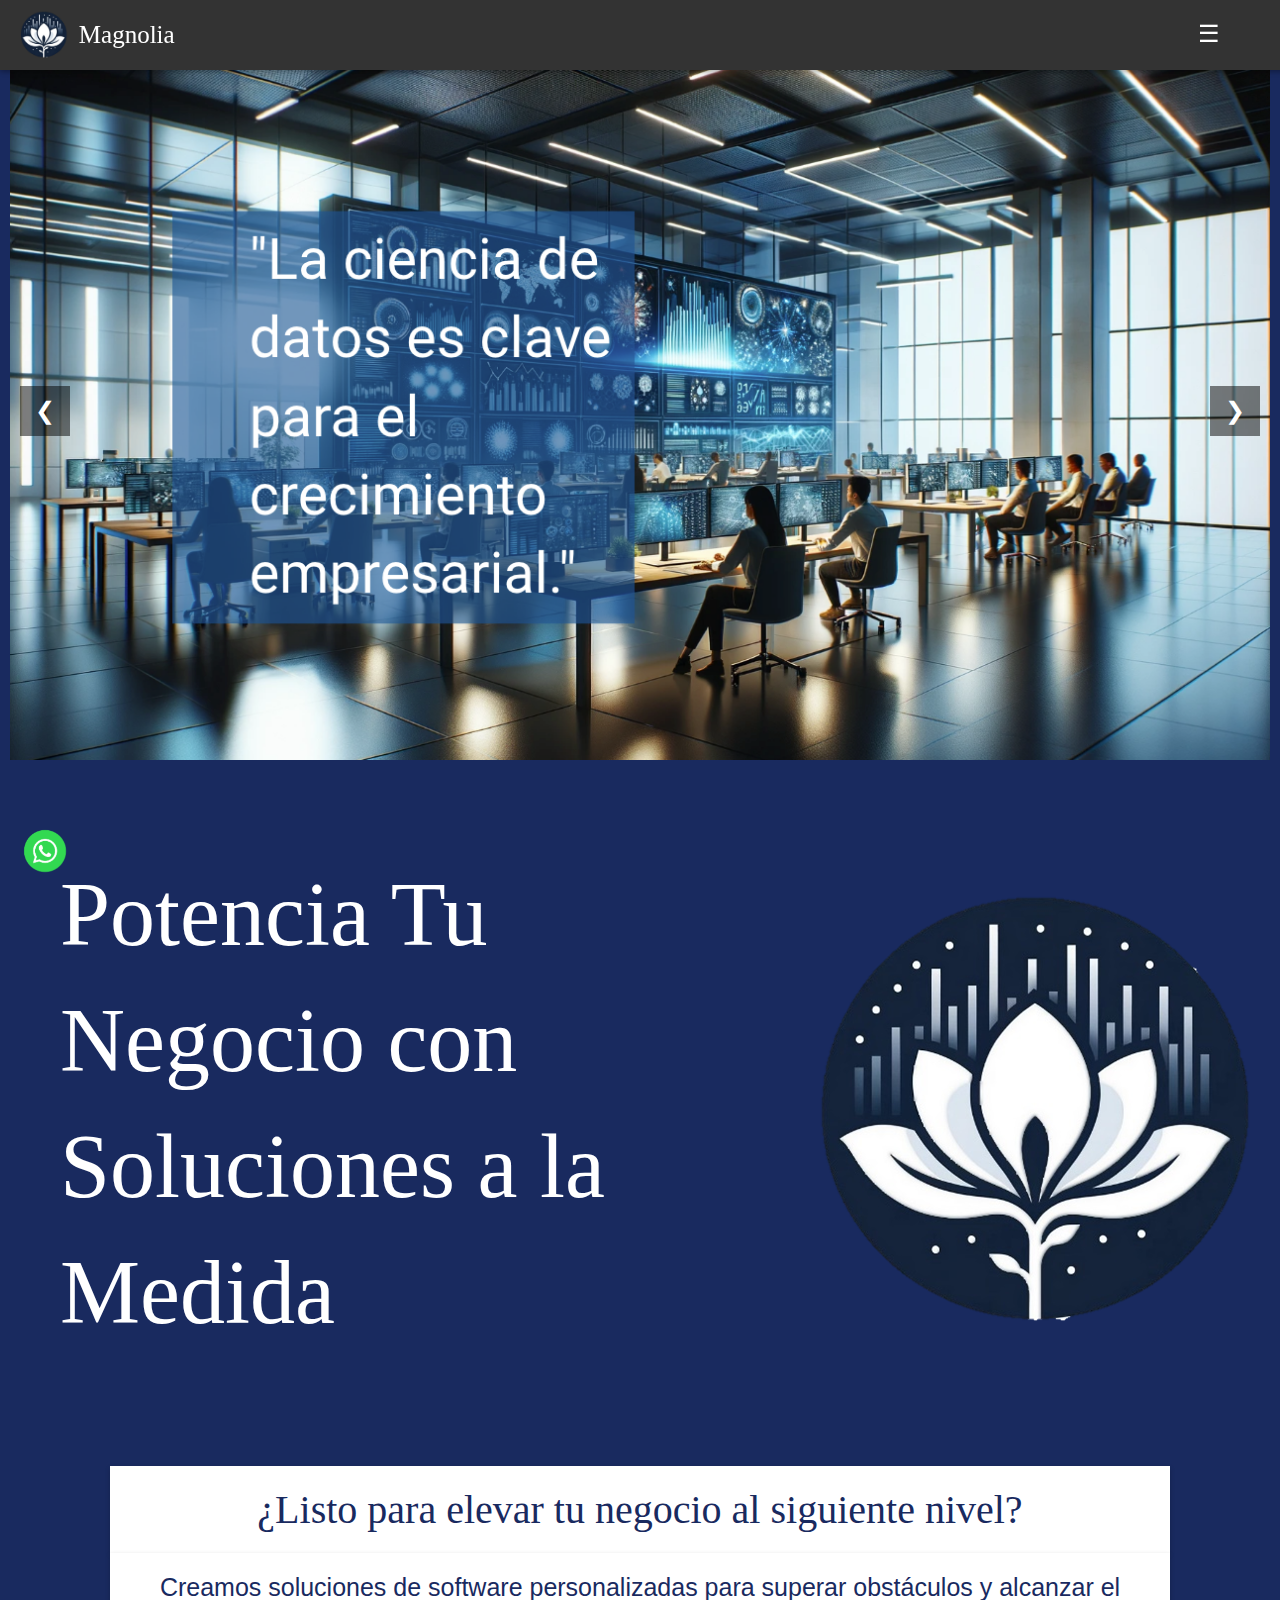
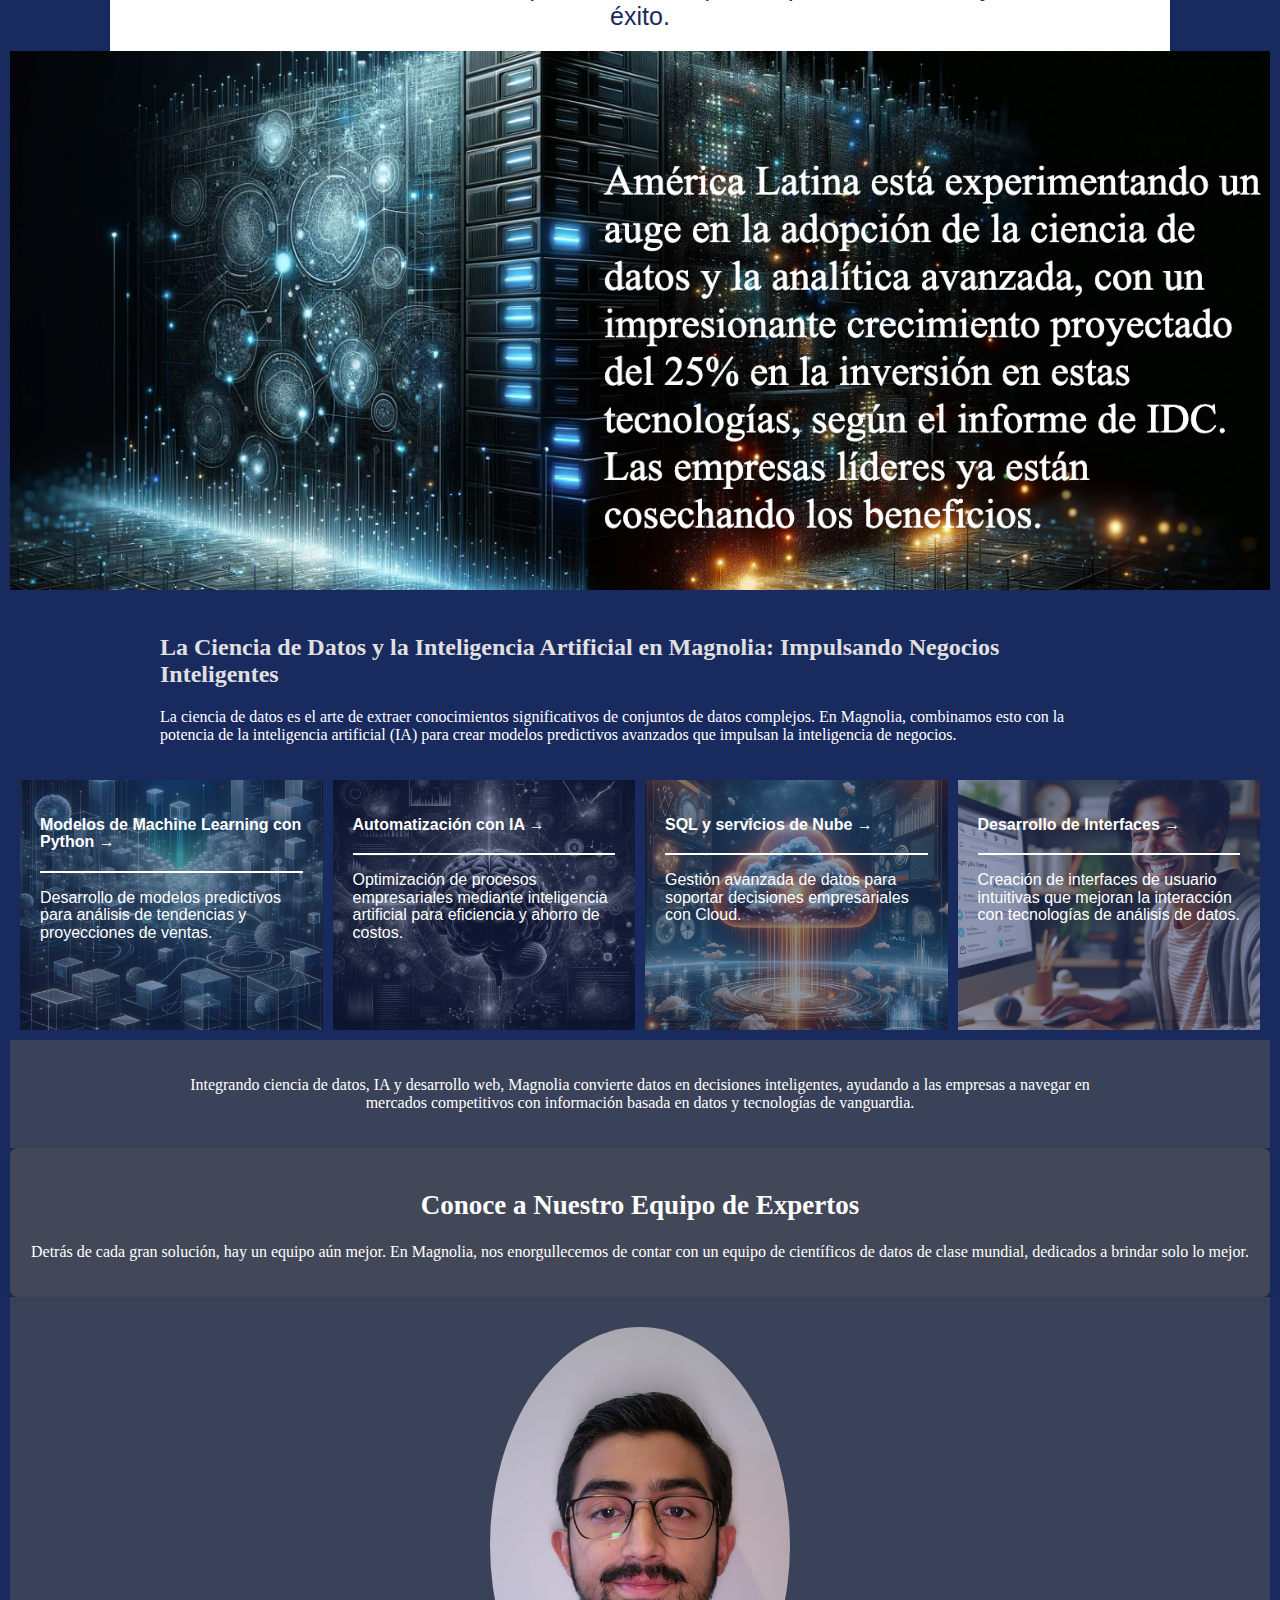
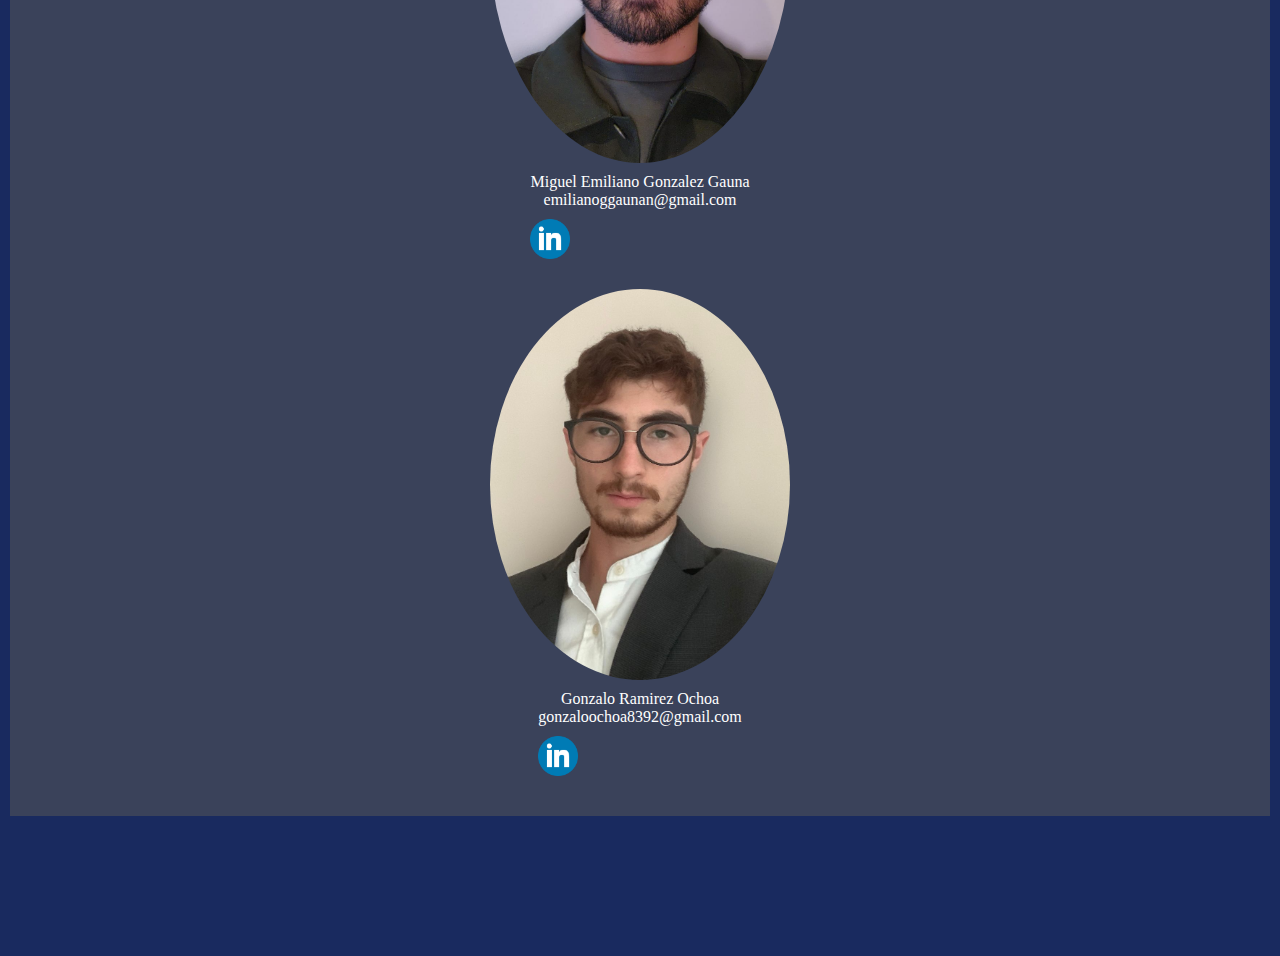
<file: index.html>
<!DOCTYPE html>
<html lang="es">
<head>
    <meta charset="UTF-8">
    <meta name="viewport" content="width=device-width, initial-scale=1.0">
    <title>Potencia Tu Negocio con Soluciones a la Medida</title>
    <link rel="stylesheet" href="styles.css">
</head>
<body>
    <!-- Static Top Bar -->
    <div class="fixed-top-bar">
        <div class="logo">
            <img src="images/logo.png" alt="Logo de Magnolia">
            <span>Magnolia</span>
        </div>

        <!-- Hamburger Menu Icon (visible only on mobile) -->
        <div class="hamburger-menu">&#9776;</div>

        <div class="nav-buttons">
            <a href="#title-containerk" class="nav-button">Inicio</a>
            <a href="servicios.html" class="nav-button">Servicios</a>
            <a href="#equipo-trabajo" class="nav-button">Equipo</a>
        </div>
        <div class="contact-button">
            <a href="https://wa.me/3326374701?text=Me%20gustaría%20obtener%20más%20información">
                <img src="images/whatsapp.png" alt="WhatsApp">
            </a>
        </div>
        
    </div>

    <!-- Carousel -->
    <div class="carousel-container">
        <div class="carousel-wrapper">
            <!-- Carousel slides -->
            <div class="carousel-slide">
                <img src="images/1.png" alt="Slide 1">
            </div>
            <div class="carousel-slide">
                <img src="images/2.png" alt="Slide 2">
            </div>
            <div class="carousel-slide">
                <img src="images/3.png" alt="Slide 3">
            </div>
        </div>
        <button id="prev-slide">&#10094;</button>
        <button id="next-slide">&#10095;</button>
    </div>

    <!-- Dato Persuasivo -->
    <div class="title-container" id="title-containerk">
        <div class="title">
            <p>Potencia Tu Negocio con Soluciones a la Medida</p>
        </div>
        <img src="images/logo.png" alt="Logo de Magnolia">
    </div>

    <div class="question-text">
        <p>¿Listo para elevar tu negocio al siguiente nivel?</p>
    </div>
    
    <div class="info-text">
        <p>Creamos soluciones de software personalizadas para superar obstáculos y alcanzar el éxito.</p>    
    </div>

    <div class="container">
        <img src="images/x.png" alt="Background Image">     
    </div>  

    <!-- Sección de Ciencia de Datos -->
    <div class="data-science-header">
        <h2>La Ciencia de Datos y la Inteligencia Artificial en Magnolia: Impulsando Negocios Inteligentes</h2>
        <p>La ciencia de datos es el arte de extraer conocimientos significativos de conjuntos de datos complejos. En Magnolia, combinamos esto con la potencia de la inteligencia artificial (IA) para crear modelos predictivos avanzados que impulsan la inteligencia de negocios.</p>
    </div>

    <div class="data-science-columns">
        <a href="servicios.html#machine-learning" class="data-science-column-link">
            <div class="data-science-column">
                <h3>Modelos de Machine Learning con Python →</h3>
                <p>Desarrollo de modelos predictivos para análisis de tendencias y proyecciones de ventas.</p>
            </div>
        </a>
        <a href="servicios.html#automatizacion-ia" class="data-science-column-link">
            <div class="data-science-column">
                <h3>Automatización con IA →</h3>
                <p>Optimización de procesos empresariales mediante inteligencia artificial para eficiencia y ahorro de costos.</p>
            </div>
        </a>
        <a href="servicios.html#servicios-nube" class="data-science-column-link">
            <div class="data-science-column">
                <h3>SQL y servicios de Nube →</h3>
                <p>Gestión avanzada de datos para soportar decisiones empresariales con Cloud.</p>
            </div>
        </a>
        <a href="servicios.html#desarrollo-interfaces" class="data-science-column-link">
            <div class="data-science-column">
                <h3>Desarrollo de Interfaces →</h3>
                <p>Creación de interfaces de usuario intuitivas que mejoran la interacción con tecnologías de análisis de datos.</p>
            </div>
        </a>
    </div>
    
    <!-- Sección de Cierre -->
    <div class="data-science-footer contacts-section" id="data-science-footerk">
        <p>Integrando ciencia de datos, IA y desarrollo web, Magnolia convierte datos en decisiones inteligentes, ayudando a las empresas a navegar en mercados competitivos con información basada en datos y tecnologías de vanguardia.</p>
    </div>


    <!-- Sección del Equipo de Expertos -->
    <div class="equipo-trabajo" id = "equipo-trabajo">
        <h2>Conoce a Nuestro Equipo de Expertos</h2>
        <p>Detrás de cada gran solución, hay un equipo aún mejor. En Magnolia, nos enorgullecemos de contar con un equipo de científicos de datos de clase mundial, dedicados a brindar solo lo mejor.</p>
    </div>
   

    <!-- Sección de Contactos -->
    <div class="contacts-section">
        <div class="contact-images">
            <img src="images/con1 (1).png" alt="Contacto 1">
            <div>
                <span>Miguel Emiliano Gonzalez Gauna</span><br>
                <span class="email">emilianoggaunan@gmail.com</span><br>
                <a href="https://www.linkedin.com/in/miguel-emiliano-gonz%C3%A1lez-gauna-897a56244?utm_source=share&utm_campaign=share_via&utm_content=profile&utm_medium=android_app" class="linkedin-button"></a>
            </div>
        </div>
        <div class="contact-images">
            <img src="images/con1 (2).png" alt="Contacto 2">
            <div>
                <span>Gonzalo Ramirez Ochoa</span><br>
                <span class="email">gonzaloochoa8392@gmail.com</span>
                <a href="https://www.linkedin.com/in/gonzalo-ochoa-61883518b/" class="linkedin-button"></a>
            </div>
        </div>
    </div>


    <script src="carousel.js"></script>
    <script src="script.js"></script>


    <script>
        document.addEventListener('DOMContentLoaded', (event) => {
            // Selecciona el botón por su ID
            var button = document.getElementById('myButton');
        
            // Añade un escuchador de eventos para el 'click'
            button.addEventListener('click', function() {
                // Calcula la posición deseada: 20px por encima de la posición actual de la ventana
                var newPosition = window.pageYOffset - 20;
        
                // Usa 'window.scrollTo' para mover la página a la nueva posición
                window.scrollTo({
                    top: newPosition,
                    behavior: 'smooth' // Esto hará que el desplazamiento sea suave
                });
            });
        });
    </script> 
  </body> 
</html>
</file>
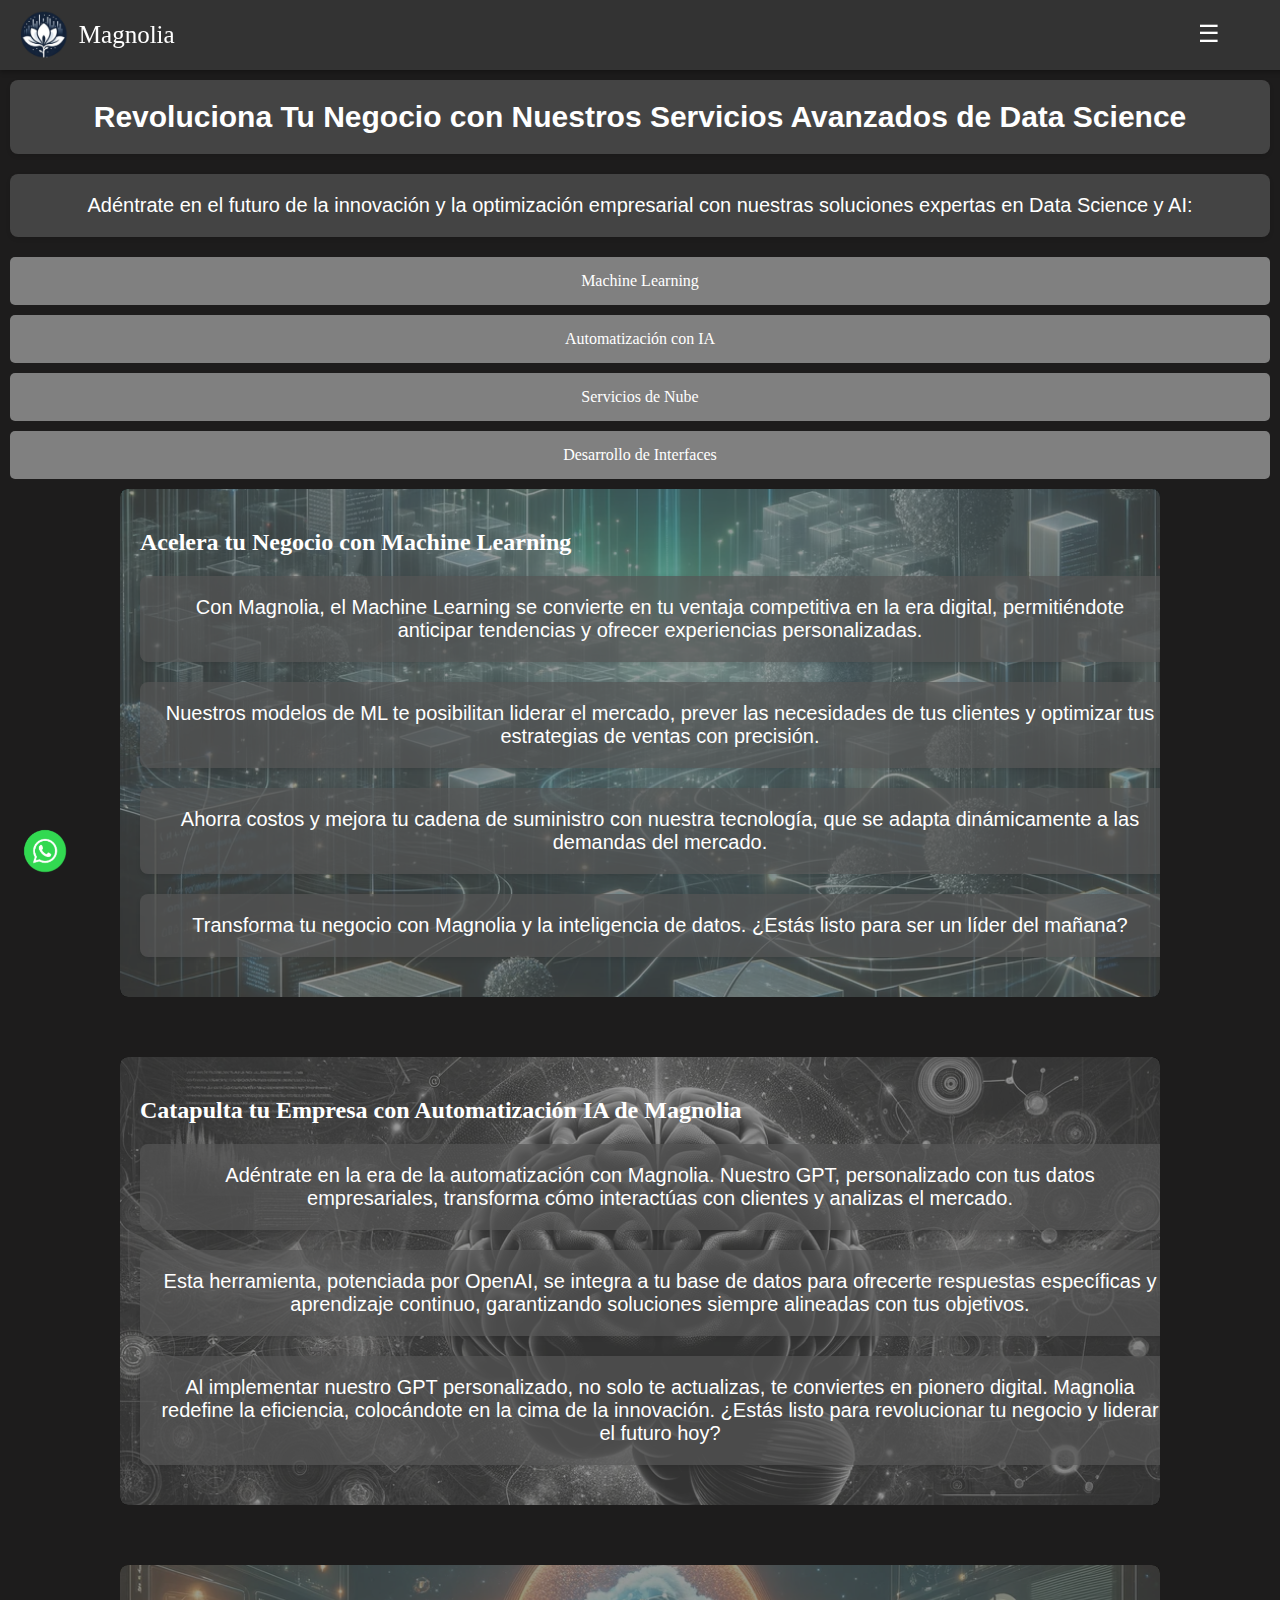
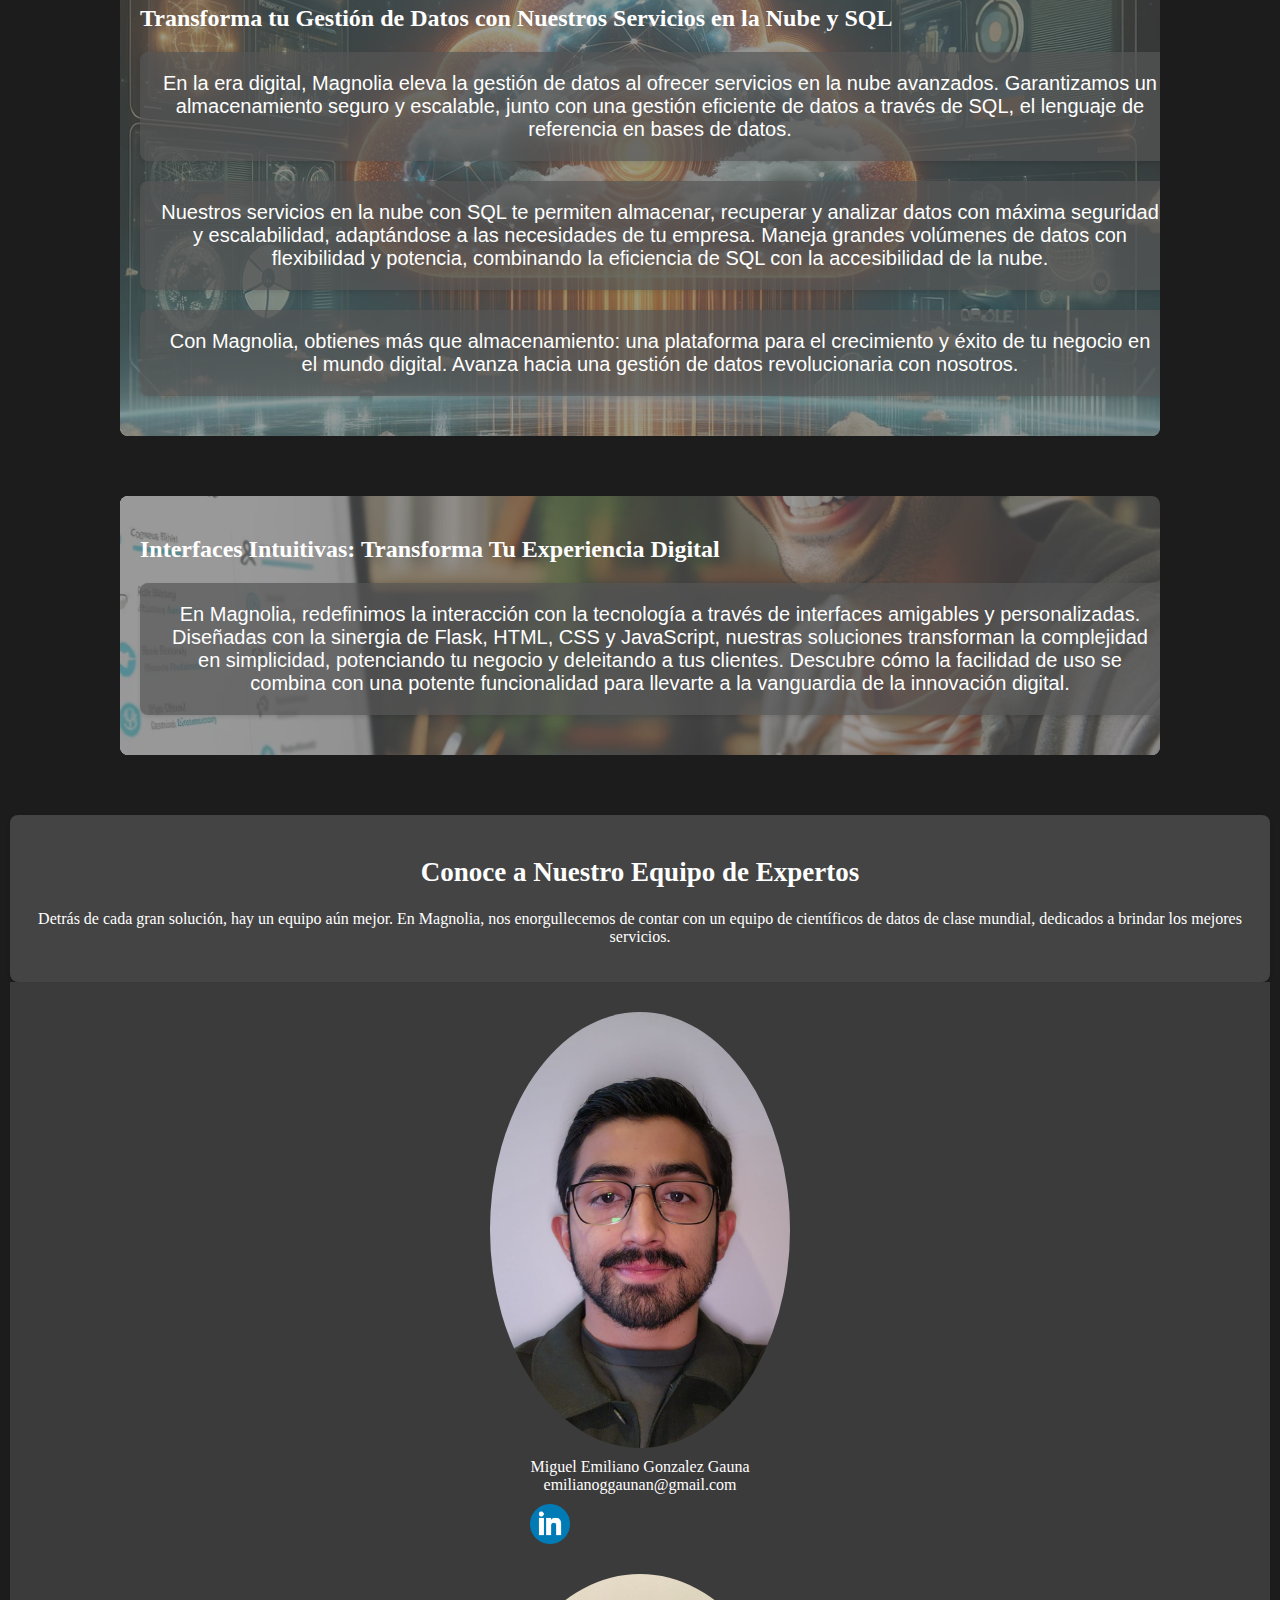
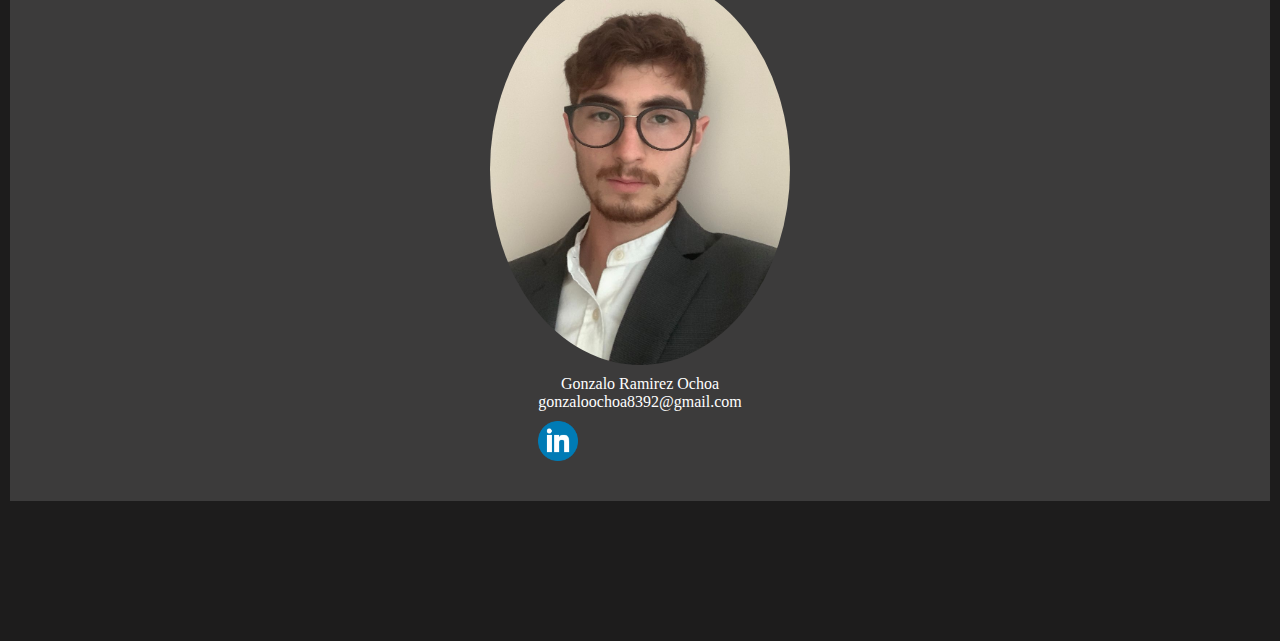
<file: servicios.html>
<!DOCTYPE html>
<html lang="es">
<head>
    <meta charset="UTF-8">
    <meta name="viewport" content="width=device-width, initial-scale=1.0">
    <title>Servicios de Data Science - Magnolia</title>
    <link rel="stylesheet" href="styles.css">
    <style>
        body {
            background-color: rgb(29, 28, 28); /* Cambia el fondo a negro */
        }
    </style>
</head>
<body>
    <div class="fixed-top-bar">
        <div class="logo">
            <img src="images/logo.png" alt="Logo de Magnolia">
            <span>Magnolia</span>
        </div>

        <!-- Hamburger Menu Icon (visible only on mobile) -->
        <div class="hamburger-menu">&#9776;</div>

        <div class="nav-buttons">
            <a href="index.html#title-containerk" class="nav-button">Inicio</a>
            <a href="servicios.html" class="nav-button">Servicios</a>
            <a href="#equipo-trabajo" class="nav-button">Equipo</a>
        </div>
        <div class="contact-button">
            <a href="https://wa.me/3326374701?text=Me%20gustaría%20obtener%20más%20información">
                <img src="images/whatsapp.png" alt="WhatsApp">
            </a>
        </div>
        
    </div>

    <!-- Sección Principal -->
    <section id="data-science-services">
        <h1>Revoluciona Tu Negocio con Nuestros Servicios Avanzados de Data Science</h1>
        <p>Adéntrate en el futuro de la innovación y la optimización empresarial con nuestras soluciones expertas en Data Science y AI:</p>
       
        <!-- Botones de Navegación a Servicios -->
        <div class="services-navigation">
            <a href="#machine-learning" class="service-button">Machine Learning</a>
            <a href="#automatizacion-ia" class="service-button">Automatización con IA</a>
            <a href="#servicios-nube" class="service-button">Servicios de Nube</a>
            <a href="#desarrollo-interfaces" class="service-button">Desarrollo de Interfaces</a>
        </div>
        
        <div class="data-science-section" id="machine-learning">
            <img src="images/software.png" alt="Machine Learning con Python">
            <h2>Acelera tu Negocio con Machine Learning</h2>
            <p>Con Magnolia, el Machine Learning se convierte en tu ventaja competitiva en la era digital, permitiéndote anticipar tendencias y ofrecer experiencias personalizadas.</p>
            <p>Nuestros modelos de ML te posibilitan liderar el mercado, prever las necesidades de tus clientes y optimizar tus estrategias de ventas con precisión.</p>
            <p>Ahorra costos y mejora tu cadena de suministro con nuestra tecnología, que se adapta dinámicamente a las demandas del mercado.</p>
            <p>Transforma tu negocio con Magnolia y la inteligencia de datos. ¿Estás listo para ser un líder del mañana?</p>
        </div>

        <div class="data-science-section" id="automatizacion-ia">
            <img src="images/data_analysis.png" alt="Automatización con IA">
            <h2>Catapulta tu Empresa con Automatización IA de Magnolia</h2>
            <p>Adéntrate en la era de la automatización con Magnolia. Nuestro GPT, personalizado con tus datos empresariales, transforma cómo interactúas con clientes y analizas el mercado.</p>
            <p>Esta herramienta, potenciada por OpenAI, se integra a tu base de datos para ofrecerte respuestas específicas y aprendizaje continuo, garantizando soluciones siempre alineadas con tus objetivos.</p>
            <p>Al implementar nuestro GPT personalizado, no solo te actualizas, te conviertes en pionero digital. Magnolia redefine la eficiencia, colocándote en la cima de la innovación. ¿Estás listo para revolucionar tu negocio y liderar el futuro hoy?</p>
        </div>

        <div class="data-science-section" id="servicios-nube">
            <img src="images/ui.png" alt="Servicios de Nube para Gestión de Datos">
            <h2>Transforma tu Gestión de Datos con Nuestros Servicios en la Nube y SQL</h2>
            <p>En la era digital, Magnolia eleva la gestión de datos al ofrecer servicios en la nube avanzados. Garantizamos un almacenamiento seguro y escalable, junto con una gestión eficiente de datos a través de SQL, el lenguaje de referencia en bases de datos.</p>
            <p>Nuestros servicios en la nube con SQL te permiten almacenar, recuperar y analizar datos con máxima seguridad y escalabilidad, adaptándose a las necesidades de tu empresa. Maneja grandes volúmenes de datos con flexibilidad y potencia, combinando la eficiencia de SQL con la accesibilidad de la nube.</p>
            <p>Con Magnolia, obtienes más que almacenamiento: una plataforma para el crecimiento y éxito de tu negocio en el mundo digital. Avanza hacia una gestión de datos revolucionaria con nosotros.</p>
        </div> 

        <div class="data-science-section" id="desarrollo-interfaces">
            <img src="images/database.png" alt="Desarrollo de Interfaces Innovadoras">
            <h2>Interfaces Intuitivas: Transforma Tu Experiencia Digital</h2>
            <p>En Magnolia, redefinimos la interacción con la tecnología a través de interfaces amigables y personalizadas. Diseñadas con la sinergia de Flask, HTML, CSS y JavaScript, nuestras soluciones transforman la complejidad en simplicidad, potenciando tu negocio y deleitando a tus clientes. Descubre cómo la facilidad de uso se combina con una potente funcionalidad para llevarte a la vanguardia de la innovación digital.</p>
        </div>

    </section>

    <!-- Sección del Equipo de Expertos -->
    <div class="equipo-trabajo" id = "equipo-trabajo">
        <h2>Conoce a Nuestro Equipo de Expertos</h2>
        <p>Detrás de cada gran solución, hay un equipo aún mejor. En Magnolia, nos enorgullecemos de contar con un equipo de científicos de datos de clase mundial, dedicados a brindar los mejores servicios.</p>
    </div>
    
    <!-- Sección de Contactos -->
    <div class="contacts-section">
        <div class="contact-images">
            <img src="images/con1 (1).png" alt="Contacto 1">
            <div>
                <span>Miguel Emiliano Gonzalez Gauna</span><br>
                <span class="email">emilianoggaunan@gmail.com</span><br>
                <a href="https://www.linkedin.com/in/miguel-emiliano-gonz%C3%A1lez-gauna-897a56244?utm_source=share&utm_campaign=share_via&utm_content=profile&utm_medium=android_app" class="linkedin-button"></a>
            </div>
        </div>
        <div class="contact-images">
            <img src="images/con1 (2).png" alt="Contacto 2">
            <div>
                <span>Gonzalo Ramirez Ochoa</span><br>
                <span class="email">gonzaloochoa8392@gmail.com</span>
                <a href="https://www.linkedin.com/in/gonzalo-ochoa-61883518b/" class="linkedin-button"></a>
            </div>
        </div>
    </div>

    <script src="script.js"></script>
    <script>
        // Función para manejar el desplazamiento
        function scrollToSection(event) {
            event.preventDefault(); // Previene el comportamiento predeterminado del enlace
            const hash = event.currentTarget.getAttribute('href'); // Obtiene el hash del botón
            const targetElement = document.querySelector(hash);
    
            if (targetElement) {
                const y = targetElement.getBoundingClientRect().top + window.pageYOffset - 100;
                window.scrollTo({top: y, behavior: 'smooth'});
            }
        }
    
        // Agrega escuchadores de eventos a los botones
        document.addEventListener('DOMContentLoaded', (event) => {
            const buttons = document.querySelectorAll('.service-button');
            buttons.forEach(button => button.addEventListener('click', scrollToSection));
        });
    
        // Ajusta la posición en la carga de la página si hay un hash en la URL
        window.addEventListener('load', (event) => {
            if (window.location.hash) {
                setTimeout(() => {
                    const element = document.querySelector(window.location.hash);
                    const y = element.getBoundingClientRect().top + window.pageYOffset - 100;
            
                    window.scrollTo({top: y, behavior: 'smooth'});
                }, 0);
            }
        });
    </script>
   
</body>
</html>
</file>
<file: styles.css>
/* Estilos Generales */
body {
    font-family: "Times New Roman", Times, serif;
    margin: 0;
    padding: 70px 10px 140px 10px;
    background-color: #192a5f;
    color: #fff;
}

/* Estilos para la barra fija en la parte superior */
.fixed-top-bar {
    position: fixed;
    top: 0;
    left: 0;
    width: 100%;
    background-color: #333;
    z-index: 999;
    display: flex;
    justify-content: space-between;
    align-items: center;
    padding: 10px 20px;
    box-shadow: 0 2px 5px rgba(0,0,0,0.3);
}

.fixed-top-bar .logo img {
    height: 50px;
    margin-right: 10px;
}

.fixed-top-bar .logo, .fixed-top-bar .nav-buttons {
    font-size: 25px;
    display: flex;
    align-items: center;
}

/* Estilos para el texto "Magnolia" */
.fixed-top-bar .logo .text-magnolia {
    color: #fff;
}

.fixed-top-bar .nav-buttons {
    display: flex;
    justify-content: center;
    margin-right: 20px;
    flex-grow: 1; /* Asegura que los botones se centren correctamente */
}

.fixed-top-bar .nav-button {
    font-size: 17px;
    margin-left: 10px; /* Espaciado uniforme a la izquierda */
    margin-right: 20px; /* 10px existentes más 10px adicionales */
    padding: 5px 10px; /* Reducido para hacer botones más pequeños */
    background-color: #555; /* Mantiene el color de fondo */
    color: #fff;
    border: none;
    border-radius: 5px;
    cursor: pointer;
    transition: background-color 0.3s;
    flex: 1; /* Ajuste para no expandir demasiado los botones */
    text-align: center;

}

.fixed-top-bar .nav-button:hover,
.fixed-top-bar .nav-button:focus {
    background-color: #4CAF50; /* Cambia el color de fondo en hover y en foco (seleccionado) */
}

/* Ajuste del padding del body para evitar superposición con la barra superior fija */
body {
    padding-top: 60px; /* Ajusta según sea necesario según la altura de tu barra superior */
}



.contact-button {
    position: fixed;
    left: 10px;
    bottom: 10px;
    z-index: 1000;
    background-color: transparent; /* Fondo transparente */
    border: none;
    cursor: pointer;
    padding: 0; /* Sin padding */
}

.contact-button img {
    width: 70px; /* Tamaño del logo de WhatsApp */
    height: auto;
}


.carousel-container {
    display: flex; /* Mantén flex si quieres usar flexbox para centrar verticalmente */
    justify-content: center; /* Centra horizontalmente los elementos flexibles */
    align-items: center; /* Centra verticalmente los elementos flexibles */
    overflow: hidden;
    width: 100%;
    max-height: auto; /* Aumenta el ancho máximo para imágenes más grandes */
    margin: auto; /* Centra el contenedor en la página */
    position: relative;
    height: auto; /* Puedes ajustar esto según necesites */

}

.carousel-wrapper {
    display: flex;
    transition: transform 0.5s ease-in-out;
}

.carousel-slide {
    margin: 0;
    flex: 0 0 100%;
    transition: transform 0.5s ease-in-out;
    display: flex;
    align-items: center;
    box-sizing: border-box; /* Ensures padding and border are included in width/height */
}

.carousel-slide img {
    width: 100%;
    height: auto;
    display: block; /* Prevents default inline behavior, removing bottom space */
}

/* Estilos para las flechas de cambio */
#prev-slide,
#next-slide {
    margin: 0; /* Elimina el margen */
    padding: 0; /* Elimina el relleno */
    position: absolute;
    top: 50%;
    transform: translateY(-50%);
    background-color: rgba(0, 0, 0, 0.5);
    color: #fff;
    font-size: 24px;
    width: 50px;
    height: 50px;
    border: none;
    cursor: pointer;
    outline: none;
    z-index: 1;
}
/* Optionally, to prevent user from selecting images */
.carousel-slide img {
    user-select: none;
    -webkit-user-drag: none;
}

#prev-slide {
    left: 10px;
}

#next-slide {
    right: 10px;
}

.title-container {
    display: flex;
    align-items: center;
    justify-content: space-between;
}

.title {
    color: rgb(255, 255, 255);
    margin-left: 50px;
    font-size: 90px; /* Tamaño de fuente grande */
    text-align: left; /* Alineado a la izquierda */
    line-height: 1.4; /* Espaciado de línea para que se vea bien en dos líneas */
    margin-bottom: 20px; /* Espacio debajo del título */
}

.title-container img {
    width: 50%;
}

.question-text{
    font-family: "Verdana";
    background-color: white; /* Fondo blanco */
    font-size: 40px; /* Tamaño de fuente grande */
    color: #192a5f; /* Texto en negro */
    margin: 0 100px; /* Márgenes a izquierda y derecha */
    padding: 20px; /* Relleno para no tener el texto pegado a los bordes */
    text-align: center;
    box-shadow: 0 2px 5px rgba(0, 0, 0, 0.2); /* Sombra opcional para dar profundidad */
}

.info-text {
    font-family: "Helvetica";
    background-color: white; /* Fondo blanco */
    font-size: 25px; /* Tamaño de fuente grande */
    color: #192a5f;  /* Texto en negro */
    margin: 0 100px; /* Márgenes a izquierda y derecha */
    padding: 20px; /* Relleno para no tener el texto pegado a los bordes */
    text-align: center;
    box-shadow: 0 2px 5px rgba(0, 0, 0, 0.2); /* Sombra opcional para dar profundidad */
}

.question-text p, .info-text p {
    margin: 0; /* Elimina márgenes por defecto del párrafo */
}


.container {
    position: relative;
    width: 100%; /* Ajusta esto si necesitas un ancho específico */
    height: 1500;/* Por ejemplo, para un ancho máximo */
    margin: 0 auto; /* Centra el contenedor si es más pequeño que el ancho de la ventana */
}

.container img {
    width: 100%;
    height: auto;
    object-fit: cover; /* Asegura que la imagen cubra todo el espacio disponible */
}



/* Estilo para la sección de encabezado */
.data-science-header {
    color: #ffffff;
    padding: 20px;
    text-align: left; /* Alinea el texto a la izquierda */
    max-width: 1300px;
    margin: 0 auto; /* Centra el encabezado */
    padding-left: 150px; /* Margen izquierdo de 150px */
    padding-right: 150px; /* Margen derecho de 150px */
}

.data-science-header h2 {
    font-family: "Verdana";
    color: #e0e0e0; /* Gris claro para títulos */
    /* Añade estilos adicionales aquí si es necesario */
}


/* Estilo para el contenedor que agrupa las columnas - contenedor interno */
.data-science-columns {
    display: flex;
    justify-content: space-between; /* Ajustar espacio entre columnas */
    flex-wrap: wrap; /* Permitir que las columnas se envuelvan */
    gap: 10px; /* Espacio entre columnas y filas */
    margin: 0 10px; /* Margen a izquierda y derecha del contenedor */
    margin-bottom: 10px;
}

.data-science-columns h3 {
    border-bottom: 2px solid #ffffff; /* Line under the header text */
    padding-bottom: 20px; /* Space between the text and the line */
}

/* Estilo para cada enlace de columna */
.data-science-column-link {
    font-family: "Helvetica";
    display: flex;
    flex: 1 0 calc(25% - 20px);
    text-decoration: none;
    color: inherit;
    background-size: cover;
    background-position: center;
    overflow: hidden;
    height: 100%;
    transition: transform 0.3s ease, box-shadow 0.3s ease; /* Animación suave para transform y sombra */
}

/* Efecto al pasar el cursor */
.data-science-column-link:hover {
    transform: scale(1.05); /* Aumentar ligeramente el tamaño */
    box-shadow: 0 4px 8px rgba(0, 0, 0, 0.3); /* Sombra más pronunciada */
}

/* Estilo para el contenido de cada columna */
.data-science-column {
    padding: 20px;
    border-radius: 10px;
    box-shadow: 0 2px 4px rgba(0, 0, 0, 0.2);
    flex-direction: column;
    justify-content: space-between;
    height: 200px;
    position: relative;
    z-index: 2;
    margin-bottom: 10px;
}


/* Style for the first column link with a background image */
.data-science-column-link:nth-child(1) {
    position: relative;
    background-image: url('images/software.png');
    background-size: cover;
    background-position: center;
}

/* Adding a pseudo-element to create the transparency effect on the background */
.data-science-column-link:nth-child(1)::before {
    content: '';
    position: absolute;
    top: 0;
    right: 0;
    bottom: 0;
    left: 0;
    background: rgba(25, 42, 95, 0.5); /* Dark blue with 50% opacity */
    z-index: 1;
}

/* Style for the first column link with a background image */
.data-science-column-link:nth-child(2) {
    position: relative;
    background-image: url('images/data_analysis.png');
    background-size: cover;
    background-position: center;
}

/* Adding a pseudo-element to create the transparency effect on the background */
.data-science-column-link:nth-child(2)::before {
    content: '';
    position: absolute;
    top: 0;
    right: 0;
    bottom: 0;
    left: 0;
    background: rgba(25, 42, 95, 0.5); /* Dark blue with 50% opacity */
    z-index: 1;
}

/* Style for the first column link with a background image */
.data-science-column-link:nth-child(3) {
    position: relative;
    background-image: url('images/ui.png');
    background-size: cover;
    background-position: center;
}

/* Adding a pseudo-element to create the transparency effect on the background */
.data-science-column-link:nth-child(3)::before {
    content: '';
    position: absolute;
    top: 0;
    right: 0;
    bottom: 0;
    left: 0;
    background: rgba(25, 42, 95, 0.5); /* Dark blue with 50% opacity */
    z-index: 1;
}

/* Style for the first column link with a background image */
.data-science-column-link:nth-child(4) {
    position: relative;
    background-image: url('images/database.png');
    background-size: cover;
    background-position: center;
}

/* Adding a pseudo-element to create the transparency effect on the background */
.data-science-column-link:nth-child(4)::before {
    content: '';
    position: absolute;
    top: 0;
    right: 0;
    bottom: 0;
    left: 0;
    background: rgba(25, 42, 95, 0.5); /* Dark blue with 50% opacity */
    z-index: 1;
}


/* Adding a pseudo-element to create the transparency effect */
.data-science-column-link:nth-child(1)::before {
    content: ''; /* Necessary for pseudo-elements */
    position: absolute; /* Position it over the link */
    top: 0;
    right: 0;
    bottom: 0;
    left: 0;
    background: rgba(25, 42, 95, 0.5); /* White with 50% opacity */
    z-index: 1; /* Ensure it's above the background image */
}

.data-science-columns a, .data-science-columns p, .data-science-columns li, .data-science-columns h3 {
    font-size: 16px;
    line-height: 1.1;
    color: #ffffff; /* Cambiar color del texto a blanco */
    text-align: left; /* Alinear texto a la izquierda en las columnas */
    text-decoration: none; /* Quitar subrayado de enlaces */
}


.cta p {
    font-size: 50px;
    color: #ffffff; /* Color llamativo para el CTA */
    font-weight: bold; /* Texto en negrita para resaltar */
    text-align: center;
}

/* Estilos para la sección 'Conoce a Nuestro Equipo de Expertos' */
.equipo-trabajo {
    background-color: rgba(85, 85, 85, 0.7); /* Fondo claro para la sección */
    padding: 20px;
    border-radius: 8px; /* Bordes redondeados */
    box-shadow: 0 2px 4px rgba(0, 0, 0, 0.1); /* Sombra sutil */
    margin: 20px 0;
    text-align: center; /* Alinear texto al centro */
    max-width: 1300px;
    margin: 0 auto; /* This will center the element */
}

.equipo-trabajo h2 {
    font-family: "Verdana";
    font-size: 27px;
    color: #ffffff; /* Color distintivo para los títulos */
}

/* Estilos para la sección de contactos */
.contacts-section {
    padding: 20px;
    background-color: rgba(85, 85, 85, 0.55);
    color: #fff;
    text-align: center;
    margin-bottom: 30px;
    max-width: 1000px; /* Adjust this value to control the width */
    margin: 0 auto; /* This will center the element */
    padding-left: 150px; /* Margen izquierdo de 150px */
    padding-right: 150px; /* Margen derecho de 150px */
}

.contact-images {
    display: flex;
    flex-direction: column; /* Alinea los elementos en una columna */
    align-items: center; /* Centra horizontalmente */
    justify-content: center; /* Centra verticalmente si es necesario */
}


.contact-images img {
    width: 300px;
    height: auto;
    border-radius: 50%; /* Hace las imágenes circulares */
    margin: 10px 0;
}

.contact-images div {
    margin-bottom: 20px;
}


.linkedin-button {
    display: block;
    width: 40px; /* Ajusta según el tamaño deseado */
    height: 40px; /* Ajusta según el tamaño deseado */
    background-image: url('images/linkdin.png');
    background-size: cover;
    border: none;
    cursor: pointer;
    margin-top: 10px; /* Añade un margen en la parte superior si es necesario */
}
 

.hamburger-menu {
    display: block;
    cursor: pointer;
    font-size: 24px;
    color: #fff;
    padding: 10px 50px;
    position: absolute;
    right: 50px;
    top: 10px;
}

.nav-buttons {
    display: none;
    flex-direction: column;
    position: absolute;
    top: 60px;
    left: 0;
    right: 20px;
    padding-left: 600px; /* Margen izquierdo */
    padding-right: 50px; /* Margen derecho */
}

.nav-buttons a {
    display: block;
    color: #fff;
    padding: 20px;
    text-decoration: none;
    border-bottom: 1px solid #444;
    text-align: center;
}

/* Estilos para la sección principal después del encabezado fijo */
#data-science-services h1 {
    font-family: "Verdana", sans-serif;
    color: #ffffff; /* Color de texto blanco */
    font-size: 30px; /* Tamaño de fuente más grande */
    text-align: center; /* Centrado */
    background-color: rgba(85, 85, 85, 0.7); /* Fondo semi-transparente gris */
    padding: 20px;
    border-radius: 8px; /* Bordes redondeados */
    box-shadow: 0 2px 4px rgba(0, 0, 0, 0.1); /* Sombra sutil */
    margin-top: 20px; /* Espacio arriba del título */
    max-width: 1300px;
    margin-left: auto; /* Centrado horizontal */
    margin-right: auto; /* Centrado horizontal */
    margin-bottom: 0px;
}


#data-science-services p {
    font-family: "Verdana", sans-serif;
    color: #ffffff; /* Color de texto blanco */
    font-size: 20px; /* Tamaño de fuente más grande */
    text-align: center; /* Centrado */
    background-color: rgba(85, 85, 85, 0.7); /* Fondo semi-transparente gris */
    padding: 20px;
    border-radius: 8px; /* Bordes redondeados */
    box-shadow: 0 2px 4px rgba(0, 0, 0, 0.1); /* Sombra sutil */
    margin-top: 20px; /* Espacio arriba del título */
    max-width: 1300px;
    margin-left: auto; /* Centrado horizontal */
    margin-right: auto; /* Centrado horizontal */
    margin-bottom: 20px;
}

/* Estilos para las secciones de servicios con el estilo similar a la sección de contactos */
.data-science-section {
    color: #fff;
    margin-bottom: 30px;
    padding: 20px;
    max-width: 1000px; /* Controla el ancho */
    margin: 0 auto; /* Centrado horizontal */
    position: relative; /* Needed for pseudo-element positioning */
    border-radius: 8px; /* Bordes redondeados */
    overflow: hidden; /* Ensures the border-radius clips the content */
    margin-bottom: 60px;
}


/* Unique background images for each section with semi-transparent effect */
.data-science-section#machine-learning {
    background: url('images/software.png') no-repeat center center;
    background-size: cover;
}

.data-science-section#automatizacion-ia {
    background: url('images/data_analysis.png') no-repeat center center;
    background-size: cover;
}

.data-science-section#servicios-nube {
    background: url('images/ui.png') no-repeat center center;
    background-size: cover;
}

.data-science-section#desarrollo-interfaces {
    background: url('images/database.png') no-repeat center center;
    background-size: cover;
}

/* Adding a pseudo-element to create the transparency effect on the background */
.data-science-section::before {
    content: '';
    position: absolute;
    top: 0;
    left: 0;
    width: 100%;
    height: 100%;
    background: rgba(85, 85, 85, 0.6); /* Dark layer with semi-transparency */
    z-index: 0; /* Behind the content */
    border-radius: 8px; /* Bordes redondeados */
}

/* Align text to the left */
.data-science-section h2,
.data-science-section p {
    position: relative;
    z-index: 1;
}

/* Hide the img elements, as backgrounds are now being used */
.data-science-section img {
    display: none; /* Hide the img element as we are using background images */
}


.data-science-section p {
    color: #ffffff; /* Color de texto blanco */
    font-size: 16px; /* Tamaño de fuente para texto normal */
    width: 100%; /* Asegura que ocupe la línea completa */
    text-align: center; /* Texto centrado */
    margin-bottom: 10px; /* Espacio debajo del párrafo */
}
.services-navigation {
    max-width: 1300px;
    margin: 0 auto;
    text-align: center;
}

.service-button {
    display: block; /* Hace que los botones se apilen verticalmente */
    margin: 10px auto; /* Añade margen arriba y abajo, y centra horizontalmente */
    padding: 15px 30px; /* Añade relleno para aumentar el tamaño del botón */
    background-color: #808080; /* Color de fondo gris */
    color: white; /* Color de texto blanco */
    text-decoration: none; /* Elimina el subrayado del texto */
    border-radius: 5px; /* Bordes redondeados */
    transition: background-color 0.3s; /* Transición suave para el cambio de color */
}

.service-button:hover, .service-button:focus {
    background-color: #3e8e41; /* Cambia a color verde al pasar el ratón o seleccionar */
}



@media (max-width: 767px) {
    .nav-buttons {
        padding-left: 0; /* Sin margen izquierdo en móviles */
        width: 100%;
    }
    
    body {
        padding-top: 60px; /* Ajusta según sea necesario según la altura de tu barra superior */
    }

    .title-container {
        flex-direction: column;
        justify-content: center;
        align-items: center;
    }

    .title-container img {
        width: 60%; /* Reducción del tamaño de la imagen */
        margin-top: 20px; /* Espacio adicional entre el texto y la imagen */
    }

    .title {
        font-size: 35px; /* Tamaño de fuente más pequeño para el título */
        text-align: center;
        margin: 0;
    }
    .question-text {
        font-size: 27px; /* Tamaño de fuente más pequeño para el título */
    }

    .question-text, .info-text, .cta p,
    #equipo-trabajo, .contacts-section {
        margin: 10px; /* Reducción del margen */
        text-align: center;
    }

    .info-text, .cta p,
    #equipo-trabajo h2, .contacts-section {
        font-size: 16px; /* Reducción del tamaño de la fuente */
    }

    .contact-button {
        position: fixed; /* Hace que el botón se mantenga fijo al hacer scroll */
        z-index: 1002; /* Asegura que esté por encima de otros elementos */
    }

    .carousel-container {
        max-height: 250px;
    }
    .contact-images {
        flex-direction: column; /* Alinea los elementos en columna en pantallas pequeñas */
        align-items: center; /* Mantiene los elementos centrados */
    }

    .contact-images img {
        width: 100px; /* Reduce el tamaño de la imagen para pantallas pequeñas */
        margin-bottom: 10px; /* Espacio entre la imagen y el texto */
    }

    .contact-images div {
        padding-top: 5px; /* Reduce el espacio entre la imagen y el texto */
        font-size: 9px; /* Reduce el tamaño de fuente */
    }

    .linkedin-button {
        width: 25px; /* Reduce el tamaño del botón */
        height: 25px; /* Reduce el tamaño del botón */
    }

    .data-science-columns {
        flex-direction: column;
        align-items: center; /* Centrar columnas en dispositivos móviles */
        margin: 0; /* Eliminar margen lateral en dispositivos móviles */
    }
    .data-science-column-link {
        width: 100%; /* Las columnas ocuparán el ancho completo en dispositivos móviles */
        max-width: 100%; /* Asegurar que no superen el ancho disponible */
        margin-bottom: 10px; /* Margen solo en la parte inferior de cada columna */
    }
    .data-science-column {
        margin: 0; /* Resetear el margen para dispositivos móviles */
        height: auto; /* Altura automática para adaptarse al contenido */
    }
    /* Ajustar el tamaño de fuente para pantallas más pequeñas si es necesario */
    .data-science-columns p,
    .data-science-columns li,
    .data-science-columns h3 {
        font-size: 14px;
        line-height: 1.1; /* Reducir el espacio entre líneas para un texto más compacto */
    }
    .data-science-columns h3 {
        margin-bottom: 5px; /* Reducir el espacio debajo del título */
    }
    .data-science-footer,
    .data-science-header {
        padding-left: 20px; /* Reduced left padding for mobile */
        padding-right: 20px; /* Reduced right padding for mobile */
    }
}
</file>
